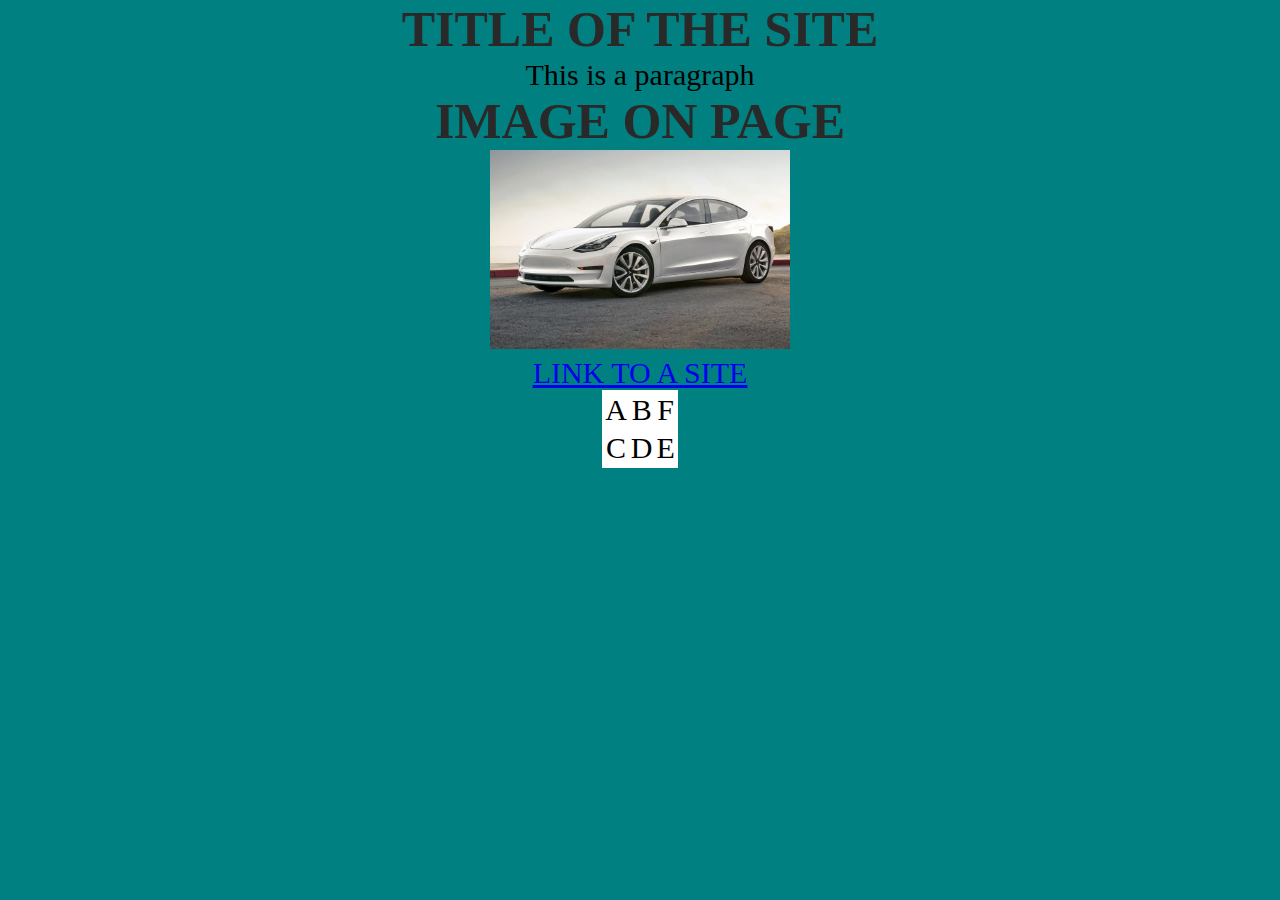
<file: ep-1/index.html>
<!DOCTYPE html>
<html lang="en">
<head>
    <meta charset="UTF-8" />
    <meta name="viewport" content="width=device-width, initial-scale=1.0" />
    <meta http-equiv="X-UA-Compatible" content="ie=edge" />
    <title>Document</title>
    
    <style>
        body {
            background: teal;
            color: aliceblue;
            font-size: 30px;
            padding: 0;
            margin: 0;
            text-align: center;
        }
        
        h1 {
            font-size: 50px;
            color: rgb(41, 41, 41);
            padding: 0;
            margin: 0;
        }
        
        p {
            padding: 0;
            margin: 0;
        }
        
        table {
            background: white;
            margin: auto;
        }
        
        .section-1{
            /* background: gray; */
            color: black;
        }
        
        .section-2 {
            /* background: greenyellow; */
        }
        
        .section-3 {
            /* background: blanchedalmond; */
        }
    </style>
    
    
    
</head>
<body>
    <!-- tags -->
    <div class="section-1">
        <h1>TITLE OF THE SITE</h1>
        <p>This is a paragraph</p>
    </div>
    <div class="section-2">
        <h1>IMAGE ON PAGE</h1>
        <img
        src="./mehngi_car.jpg"
        width="300px"
        />
    </div>
    <div class="section-1">
        <a href="https://google.com">LINK TO A SITE</a>
        
        <table>
            <tr>
                <td>A</td>
                <td>B</td>
                <td>F</td>
            </tr>
            <tr>
                <td>C</td>
                <td>D</td>
                <td>E</td>
            </tr>
        </table>
        
    </div>
</body>
</html>
</file>
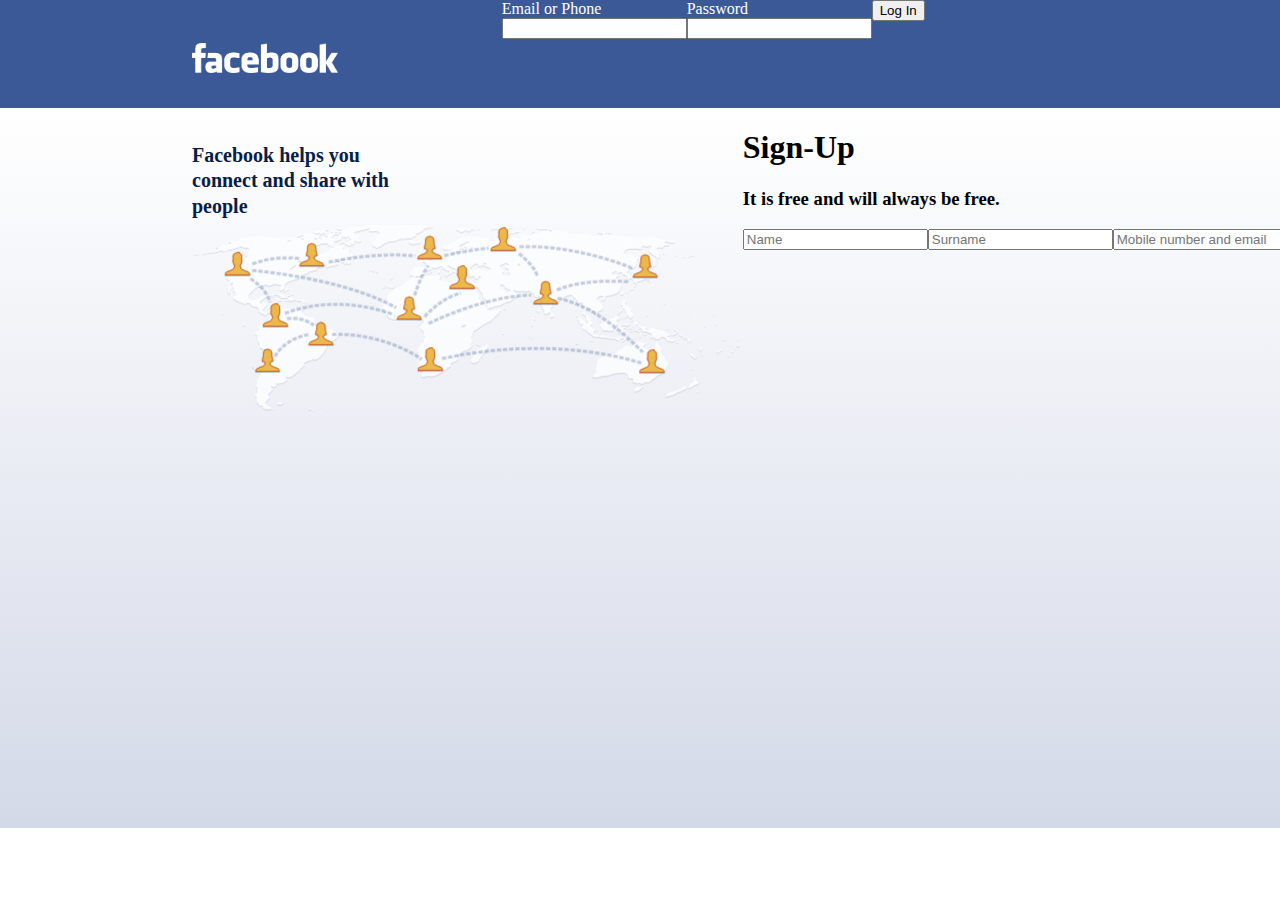
<file: ep-2/index.html>
<!DOCTYPE html>
<html lang="en">
	<head>
		<meta charset="UTF-8" />
		<meta name="viewport" content="width=device-width, initial-scale=1.0" />
		<meta http-equiv="X-UA-Compatible" content="ie=edge" />

		<link rel="stylesheet" type="text/css" href="./styles.css" />

		<title>Facebook - Login and signup</title>
	</head>
	<body>
		<div class="topbar">
			<div class="container flexbox">
				<div class="left-division">
					<img src="./assets/logo.png" height="30px" />
				</div>
				<div class="right-division flex-right">
					<div class="input-group flexbox">
						<div>
							<label for="username">Email or Phone</label><br />
							<input type="text" name="username" />
						</div>
						<div>
							<label for="password">Password</label><br />
							<input type="password" name="password" />
						</div>
						<div>
							<button>Log In</button>
						</div>
					</div>
				</div>
			</div>
		</div>
		<div class="main-body">
			<div class="container flexbox">
				<div class="left-division">
					<div class="info-text">
						Facebook helps you connect and share with people
					</div>
					<div class="image">
						<img src="./assets/world.png" height="200px" />
					</div>
				</div>
				<div class="right-division">
					<h1>Sign-Up</h1>
					<h3>It is free and will always be free.</h3>
					<div class="input-group flexbox">
						<div>
							<input type="text" name="name" placeholder="Name" />
						</div>
						<div>
							<input type="text" name="surname" placeholder="Surname" />
                        </div>
						<br />
						<div>
							<input
								type="text"
								name="mob"
								placeholder="Mobile number and email"
							/>
						</div>
						<div>
							<input type="text" name="newpass" placeholder="New Password" />
                        </div>
					</div>
				</div>
			</div>
		</div>
		<div class="footer"></div>
	</body>
</html>
</file>
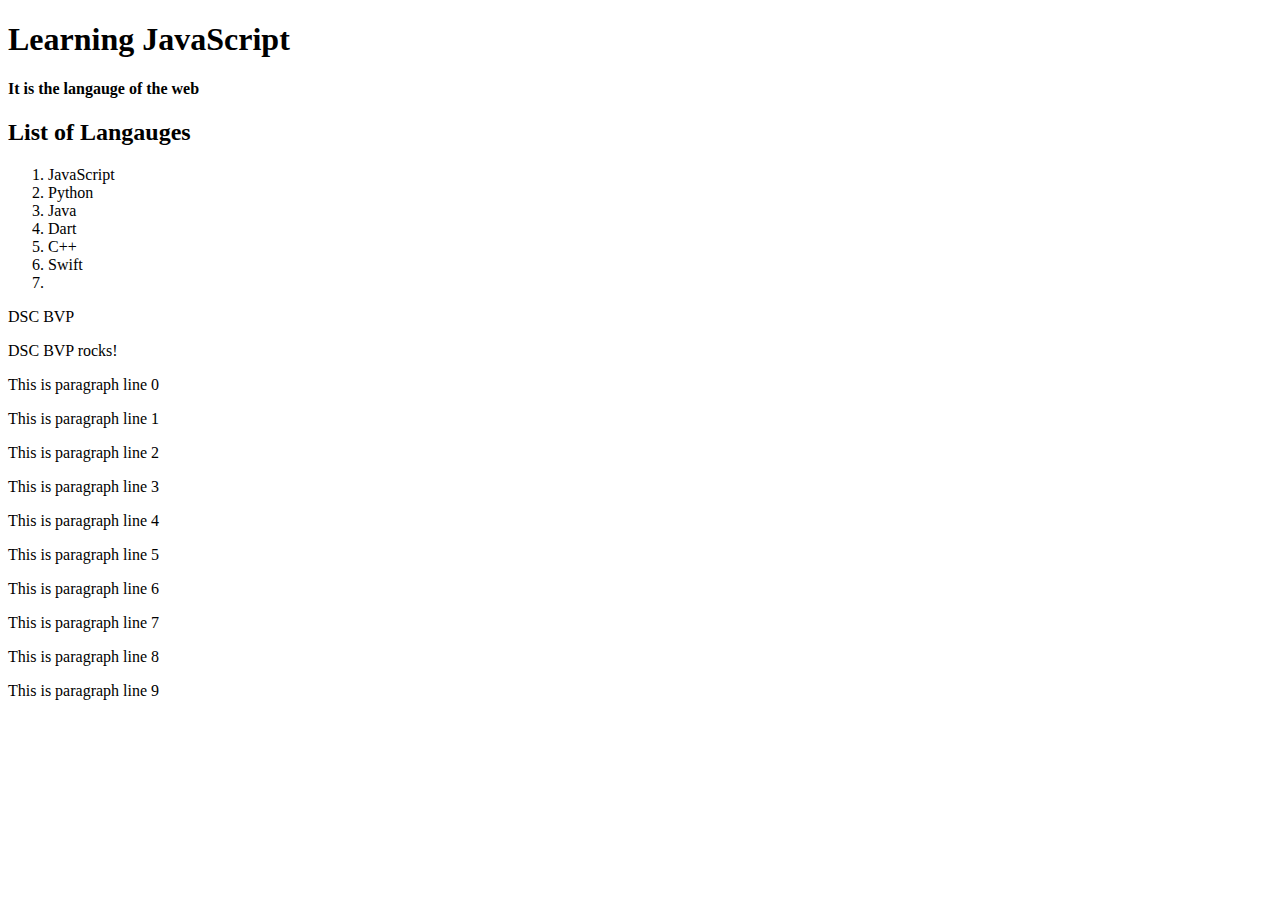
<file: ep-3/index.html>
<!DOCTYPE html>
<html lang="en">
	<head>
		<meta charset="UTF-8" />
		<meta name="viewport" content="width=device-width, initial-scale=1.0" />
		<meta http-equiv="X-UA-Compatible" content="ie=edge" />
		<title>Starting with HTML</title>
	</head>
	<body>
		<div class="main-body">
			<div class="menu-bar" id="menu-bar">
				<h1 id="title">Learning JavaScript</h1>
				<h4>It is the langauge of the web</h4>
			</div>
			<div class="content">
				<h2>List of Langauges</h2>
				<ol>
					<li>JavaScript</li>
					<li>Python</li>
					<li>Java</li>
					<li>Dart</li>
					<li>C++</li>
					<li>Swift</li>
					<li></li>
				</ol>
			</div>
			<div class="footer">
				<div class="sign">
					<p>DSC BVP</p>
				</div>
				<div class="random">
					DSC BVP rocks!
				</div>
				<div id="empty"></div>
			</div>
		</div>
		<script>
			for (var i = 0; i < 10; i += 1) {
				var para = document.createElement("p");
				var text = document.createTextNode(`This is paragraph line ${i}`);
				para.appendChild(text);
				document.getElementById("empty").appendChild(para);
			}
		</script>
	</body>
</html>
</file>
<file: ep-2/styles.css>
body {
	padding: 0;
	margin: 0;
}

.topbar {
	height: 12vh;
	background: #3b5997;
	color: white;
}

.main-body {
	height: 80vh;
	background: linear-gradient(0deg, #d4d9e8, #ffffff);
}

.container {
	width: 70vw;
	margin: auto;
	height: 100%;
}

.flexbox {
	display: flex;
}

.flex-right {
    justify-content: right;
}

.left-division {

    flex-grow: 1;
    line-height: 15vh;
}

.right-division {
    flex-grow: 1;
    /* line-height: 15vh;     */
}

.main-body .left-division {
    padding: 35px  0px;
}

.info-text {
    font-weight: bold;
    color: #091e47;
    font-size: 15pt;
    line-height: 19pt;
    width: 40%;
}


.footer {
}
</file>
